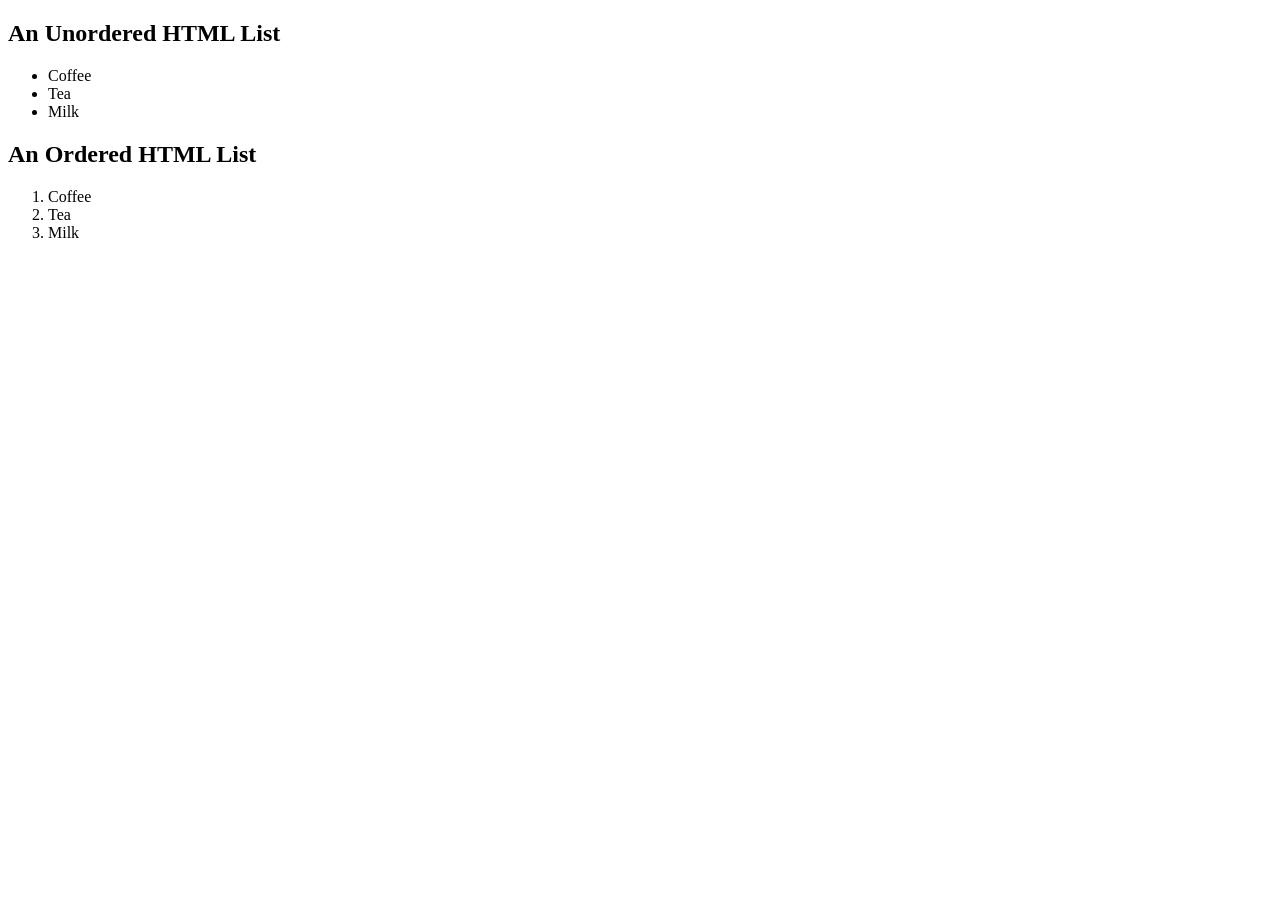
<file: main/dashboad/test.html>
<!DOCTYPE html>
<html>
<body>

<h2>An Unordered HTML List</h2>

<ul>
  <li>Coffee</li>
  <li>Tea</li>
  <li>Milk</li>
</ul>  

<h2>An Ordered HTML List</h2>

<ol>
  <li>Coffee</li>
  <li>Tea</li>
  <li>Milk</li>
</ol> 

</body>
</html>
</file>
